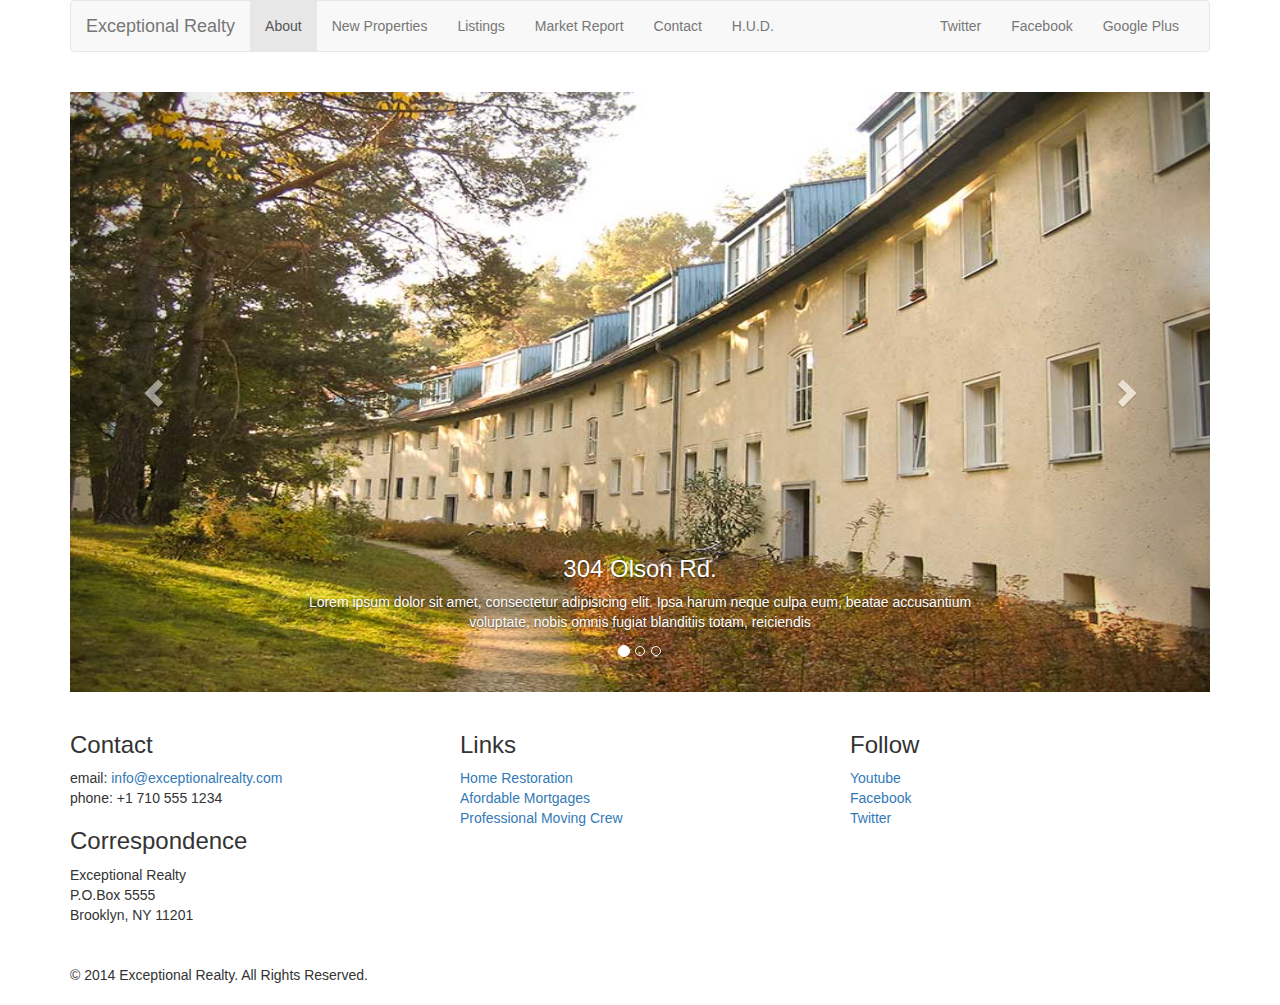
<file: new-properties.html>
<!DOCTYPE html>
<html lang="en">
  <head>
    <meta charset="utf-8">
    <meta http-equiv="X-UA-Compatible" content="IE=edge">
    <meta name="viewport" content="width=device-width, initial-scale=1">
    <!-- The above 3 meta tags *must* come first in the head; any other head content must come *after* these tags -->
    <title>Exceptional Realty Group - Luxury Homes - About</title>

    <!-- Bootstrap -->
    <link href="css/bootstrap.min.css" rel="stylesheet">

    <!-- HTML5 shim and Respond.js for IE8 support of HTML5 elements and media queries -->
    <!-- WARNING: Respond.js doesn't work if you view the page via file:// -->
    <!--[if lt IE 9]>
      <script src="https://oss.maxcdn.com/html5shiv/3.7.2/html5shiv.min.js"></script>
      <script src="https://oss.maxcdn.com/respond/1.4.2/respond.min.js"></script>
    <![endif]-->

    <!-- Custom Style -->
    <link rel="stylesheet" href="css/style.css">


  </head>
  
  <body>
    <div class="container">
      <div class="row">
        <div class="col-sm-12">
            <nav class="navbar navbar-default">
      <div class="container-fluid">
        <!-- Brand and toggle get grouped for better mobile display -->
        <div class="navbar-header">
          <button type="button" class="navbar-toggle collapsed" data-toggle="collapse" data-target="#bs-example-navbar-collapse-1" aria-expanded="false">
            <span class="sr-only">Toggle navigation</span>
            <span class="icon-bar"></span>
            <span class="icon-bar"></span>
            <span class="icon-bar"></span>
          </button>
          <a class="navbar-brand" href="#">Exceptional Realty</a>
        </div>

        <!-- Collect the nav links, forms, and other content for toggling -->
        <div class="collapse navbar-collapse" id="bs-example-navbar-collapse-1">

          <!--main nav links-->
          <ul class="nav navbar-nav">
            <li class="active"><a href="index.html">About <span class="sr-only">(current)</span></a></li>
            <li><a href="new-properties.html">New Properties</a></li> 
            <li><a href="#">Listings</a></li> 
            <li><a href="#">Market Report</a></li> 
            <li><a href="#">Contact</a></li> 
            <li><a href="#" target="_blank">H.U.D.</a></li> 
          </ul>
          
          <!--social nav links-->
          <ul class="nav navbar-nav navbar-right">
            <li><a class="twit" href="#" title="Twitter">Twitter</a></li>
            <li><a class="fbook" href="#" title="Facebook">Facebook</a></li>
            <li><a class="gplus" href="#" title="Google Plus">Google Plus</a></li>
          </ul>

        </div><!-- /.navbar-collapse -->
  </div><!-- /.container-fluid -->
</nav>
        </div>
      </div>


      <div class="row">
        <div class="col-xs-12">
          <div id="carousel-example-generic" class="carousel slide" data-ride="carousel">
          <!-- Indicators -->
            <ol class="carousel-indicators">
            <li data-target="#carousel-example-generic" data-slide-to="0" class="active"></li>
            <li data-target="#carousel-example-generic" data-slide-to="1"></li>
            <li data-target="#carousel-example-generic" data-slide-to="2"></li>
          </ol>

          <!-- Wrapper for slides -->
          <div class="carousel-inner" role="listbox">
            <div class="item active">
              <img src="images/new-1.jpg" alt="304 Olson Rd.">
              <div class="carousel-caption">
                <h3>304 Olson Rd.</h3>
                <p>Lorem ipsum dolor sit amet, consectetur adipisicing elit. Ipsa harum neque culpa eum, beatae accusantium voluptate, nobis omnis fugiat blanditiis totam, reiciendis</p>
               
              </div>
            </div>

            <div class="item">
              <img src="images/new-2.jpg" alt="9872 Freemont Drive">
              <div class="carousel-caption">
                <h3>9872 Freemont Dr. </h3>
                <p>Lorem ipsum dolor sit amet, consectetur adipisicing elit. Ipsa harum neque culpa eum, beatae accusantium voluptate, nobis omnis fugiat blanditiis totam, reiciendis</p>

                
              </div>
            </div>
            
          </div>

          <!-- Controls -->
          <a class="left carousel-control" href="#carousel-example-generic" role="button" data-slide="prev">
            <span class="glyphicon glyphicon-chevron-left" aria-hidden="true"></span>
            <span class="sr-only">Previous</span>
          </a>
          <a class="right carousel-control" href="#carousel-example-generic" role="button" data-slide="next">
            <span class="glyphicon glyphicon-chevron-right" aria-hidden="true"></span>
            <span class="sr-only">Next</span>
          </a>
        </div>
        
        </div> <!--.col-xs-12-->
      </div> <!--.row-->


      <div class="row">
        <div class="col-sm-4">
          <h3>Contact</h3>
          <p>
            email: <a href="mailto:info@exceptionalrealty.com">info@exceptionalrealty.com</a><br>
            phone: +1 710 555 1234
          </p>
          <h3>Correspondence</h3>
          <address>
            Exceptional Realty<br>
            P.O.Box 5555<br>
            Brooklyn, NY 11201
          </address>
        </div>
        
        <div class="col-sm-4">
          <h3>Links</h3>
          <p>
            <a href="#" target="_blank">Home Restoration</a><br>
            <a href="#" target="_blank">Afordable Mortgages</a><br>
            <a href="#" target="_blank">Professional Moving Crew</a>
          </p>
        </div>
        
        <div class="col-sm-4">
          <h3>Follow</h3>
          <p>
            <a href="#" target="_blank">Youtube</a><br>
            <a href="#" target="_blank">Facebook</a><br>
            <a href="#" target="_blank">Twitter</a>
          </p>
        </div>
      </div>
    
    <div class="row">
      <div class="col-sm-12">
          &copy; 2014 Exceptional Realty. All Rights Reserved.
      </div>
    </div>

    </div> <!-- .container -->
   

    <!-- jQuery (necessary for Bootstrap's JavaScript plugins) -->
    <script src="https://ajax.googleapis.com/ajax/libs/jquery/1.11.3/jquery.min.js"></script>
    <!-- Include all compiled plugins (below), or include individual files as needed -->
    <script src="js/bootstrap.min.js"></script>
  </body>
</html>
</file>
<file: css/style.css>
img, video, audio, iframe, table, form {
  width: 100%; /* IE */
  max-width: 100%; /* FF, Safari, Chrome */
}

/*///LAYOUT STYLES///*/

.row {
  margin-bottom: 20px;
}

/*///CAROUSEL STYLES///*/

#carousel-example-generic .item img {
  height: auto;

}

.carousel-caption p {
  display: none;
}

@media only screen and (min-width: 768px) {
  #carousel-example-generic .item img {
  height: 384px;
}
}

@media only screen and (min-width: 992px) {

  #carousel-example-generic .item img {
  height: 496px;}


  .carousel-caption p {
  display: block;
}

  }


@media only screen and (min-width: 1200px) {
  #carousel-example-generic .item img {
  height: 600px;

}
 .carousel-caption p {
  display: block;
}

}
</file>
